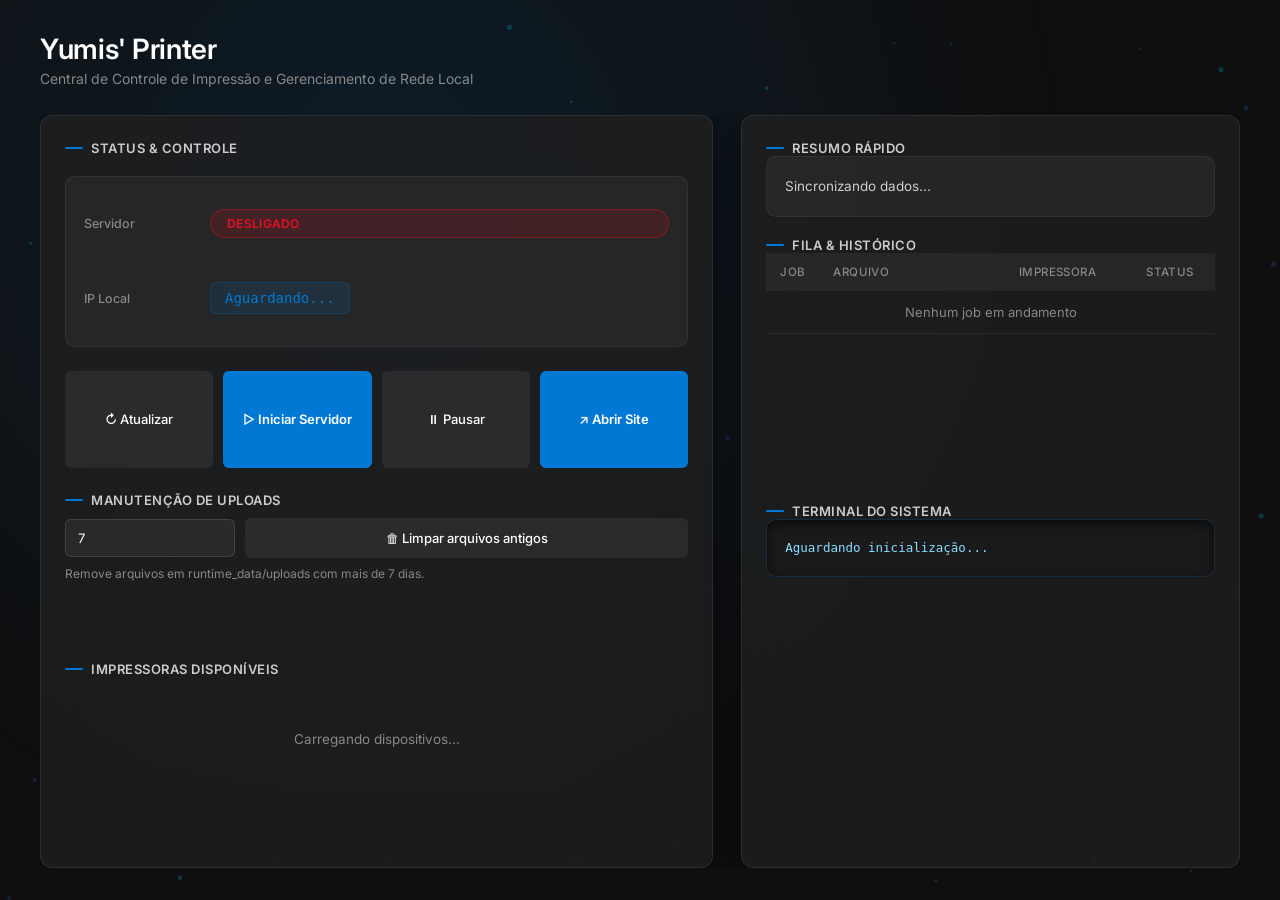
<file: templates/host.html>
<!DOCTYPE html>
<html lang="pt-BR">
<head>
    <meta charset="UTF-8">
    <meta name="viewport" content="width=device-width, initial-scale=1.0">
    <title>Yumis' Printer - Painel do Host</title>
    <link href="https://fonts.googleapis.com/css2?family=Inter:wght@300;400;500;600;700&family=Segoe+UI:wght@400;500;600&display=swap" rel="stylesheet">
    <style>
        :root {
            --bg-color: #0F0F0F;
            --panel-bg: rgba(32, 32, 32, 0.75);
            --panel-border: rgba(255, 255, 255, 0.08);
            --accent: #0078D4;           /* Azul Microsoft clássico */
            --accent-hover: #106EBE;
            --text-primary: #FFFFFF;
            --text-secondary: #CCCCCC;
            --text-muted: #888888;
            --success: #00CC6A;
            --danger: #E81123;
            --surface: rgba(45, 45, 45, 0.6);
        }

        * {
            margin: 0;
            padding: 0;
            box-sizing: border-box;
            font-family: 'Segoe UI', 'Inter', system-ui, sans-serif;
            user-select: none;
        }

        html, body {
            width: 100%;
            height: 100%;
            background-color: var(--bg-color);
            color: var(--text-primary);
            overflow: hidden;
        }

        /* Fundo animado (mantido, mas mais discreto) */
        #networkCanvas {
            position: fixed;
            top: 0;
            left: 0;
            width: 100%;
            height: 100%;
            z-index: 0;
            pointer-events: none;
            opacity: 0.35;
        }

        /* Luzes sutis de fundo (estilo Mica/Acrylic) */
        body::before {
            content: "";
            position: fixed;
            inset: 0;
            background: radial-gradient(circle at 30% 20%, rgba(0, 120, 212, 0.12), transparent 60%);
            z-index: 1;
            pointer-events: none;
        }

        .container {
            position: relative;
            z-index: 10;
            width: 100%;
            height: 100%;
            display: grid;
            grid-template-rows: auto 1fr;
            padding: 32px 40px;
            gap: 28px;
            overflow: hidden;
        }

        /* Header estilo Microsoft */
        .header {
            display: flex;
            flex-direction: column;
            gap: 4px;
        }

        .header h1 {
            font-size: 28px;
            font-weight: 600;
            letter-spacing: -0.3px;
            color: var(--text-primary);
        }

        .header p {
            font-size: 14px;
            color: var(--text-muted);
            font-weight: 400;
        }

        .main-grid {
            display: grid;
            grid-template-columns: 1.35fr 1fr;
            gap: 28px;
            overflow: hidden;
        }

        /* Painéis com efeito Acrylic sutil */
        .panel {
            background: var(--panel-bg);
            border: 1px solid var(--panel-border);
            border-radius: 12px;
            padding: 24px;
            display: grid;
            grid-template-rows: auto 1fr;
            gap: 20px;
            box-shadow: 0 8px 32px rgba(0, 0, 0, 0.4);
            backdrop-filter: blur(20px);
            transition: all 0.25s cubic-bezier(0.4, 0, 0.2, 1);
        }

        .panel:hover {
            box-shadow: 0 12px 40px rgba(0, 120, 212, 0.15);
        }

        .panel-title {
            font-size: 13px;
            font-weight: 600;
            text-transform: uppercase;
            letter-spacing: 0.5px;
            color: var(--text-secondary);
            display: flex;
            align-items: center;
            gap: 8px;
        }

        .panel-title::before {
            content: "";
            width: 18px;
            height: 2px;
            background: var(--accent);
            border-radius: 2px;
        }

        /* Status */
        .status-info {
            background: var(--surface);
            padding: 18px;
            border-radius: 10px;
            border: 1px solid rgba(255,255,255,0.06);
            display: grid;
            gap: 16px;
        }

        .status-item {
            display: grid;
            grid-template-columns: 110px 1fr;
            align-items: center;
            gap: 16px;
        }

        .status-label {
            font-size: 12.5px;
            font-weight: 500;
            color: var(--text-muted);
        }

        .status-value {
            font-family: "Segoe UI", Consolas, monospace;
            font-size: 14px;
            color: var(--accent);
            padding: 7px 14px;
            background: rgba(0, 120, 212, 0.12);
            border-radius: 6px;
            border: 1px solid rgba(0, 120, 212, 0.25);
            width: fit-content;
        }

        .status-badge {
            display: inline-flex;
            align-items: center;
            padding: 6px 16px;
            border-radius: 20px;
            font-size: 12px;
            font-weight: 600;
            letter-spacing: 0.3px;
            transition: all 0.3s ease;
        }

        .status-badge.active {
            background: rgba(0, 204, 106, 0.15);
            color: var(--success);
            border: 1px solid rgba(0, 204, 106, 0.4);
        }

        .status-badge.inactive {
            background: rgba(232, 17, 35, 0.15);
            color: var(--danger);
            border: 1px solid rgba(232, 17, 35, 0.4);
        }

        /* Botões estilo Microsoft Command Bar */
        .button-group {
            display: grid;
            grid-template-columns: repeat(4, 1fr);
            gap: 10px;
        }

        .maintenance-row {
            display: grid;
            grid-template-columns: 170px 1fr;
            gap: 10px;
            align-items: center;
        }

        .days-input {
            width: 100%;
            padding: 10px 12px;
            border-radius: 6px;
            border: 1px solid rgba(255, 255, 255, 0.12);
            background: rgba(255, 255, 255, 0.06);
            color: var(--text-primary);
            font-size: 13px;
        }

        .days-input:focus {
            outline: none;
            border-color: rgba(0, 120, 212, 0.7);
            box-shadow: 0 0 0 2px rgba(0, 120, 212, 0.22);
        }

        .maintenance-hint {
            margin-top: 8px;
            font-size: 12px;
            color: var(--text-muted);
        }

        .btn {
            padding: 11px 14px;
            border-radius: 6px;
            font-size: 13px;
            font-weight: 500;
            cursor: pointer;
            transition: all 0.2s cubic-bezier(0.4, 0, 0.2, 1);
            border: 1px solid transparent;
            background: rgba(255,255,255,0.06);
            color: var(--text-primary);
        }

        .btn:hover {
            background: rgba(255,255,255,0.12);
            transform: translateY(-1px);
        }

        .btn:active {
            transform: translateY(1px);
        }

        .btn-primary {
            background: var(--accent);
            color: white;
            border: none;
            font-weight: 600;
        }

        .btn-primary:hover {
            background: var(--accent-hover);
            box-shadow: 0 4px 12px rgba(0, 120, 212, 0.4);
        }

        /* Lista de impressoras */
        .printers-section {
            display: flex;
            flex-direction: column;
            gap: 8px;
            overflow-y: auto;
            max-height: 100%;
        }

        .printer-item {
            background: rgba(255,255,255,0.04);
            border: 1px solid rgba(255,255,255,0.08);
            border-radius: 8px;
            padding: 14px 16px;
            transition: all 0.2s ease;
            display: flex;
            align-items: center;
            gap: 14px;
        }

        .printer-item:hover {
            background: rgba(0, 120, 212, 0.08);
            border-color: rgba(0, 120, 212, 0.3);
            transform: translateX(3px);
        }

        .printer-item input[type="checkbox"] {
            accent-color: var(--accent);
            width: 18px;
            height: 18px;
        }

        .printer-item label {
            flex: 1;
            cursor: pointer;
            font-size: 13.5px;
            line-height: 1.4;
        }

        /* Painel direito */
        .right-panel {
            display: grid;
            grid-template-rows: auto 1fr auto 1fr;
            gap: 20px;
        }

        .summary-text {
            font-size: 13.5px;
            line-height: 1.7;
            color: var(--text-secondary);
            background: var(--surface);
            padding: 18px;
            border-radius: 10px;
            border: 1px solid rgba(255,255,255,0.05);
            white-space: pre-wrap;
        }

        /* Tabela moderna */
        .jobs-table {
            width: 100%;
            border-collapse: collapse;
            font-size: 13px;
        }

        .jobs-table th {
            background: rgba(255,255,255,0.05);
            color: var(--text-muted);
            padding: 12px 14px;
            text-align: left;
            font-weight: 500;
            font-size: 11.5px;
            text-transform: uppercase;
            letter-spacing: 0.4px;
            position: sticky;
            top: 0;
        }

        .jobs-table td {
            padding: 13px 14px;
            border-bottom: 1px solid rgba(255,255,255,0.06);
            color: var(--text-secondary);
        }

        .jobs-table tr:hover td {
            background: rgba(255,255,255,0.04);
        }

        /* Logs / Terminal */
        .logs-text {
            font-family: "Consolas", "Segoe UI Mono", monospace;
            font-size: 12.5px;
            line-height: 1.55;
            color: #88DDFF;
            background: #1A1A1A;
            padding: 18px;
            border-radius: 10px;
            border: 1px solid rgba(0, 120, 212, 0.2);
            box-shadow: inset 0 4px 12px rgba(0,0,0,0.6);
            white-space: pre-wrap;
            overflow-y: auto;
        }

        /* Scrollbar sutil */
        .scrollbar::-webkit-scrollbar {
            width: 5px;
            height: 5px;
        }
        .scrollbar::-webkit-scrollbar-thumb {
            background: rgba(255,255,255,0.25);
            border-radius: 10px;
        }
        .scrollbar::-webkit-scrollbar-thumb:hover {
            background: rgba(255,255,255,0.4);
        }

        .empty-state {
            color: var(--text-muted);
            font-size: 13.5px;
            text-align: center;
            padding: 40px 20px;
        }

        /* Animações gerais */
        @keyframes fadeInUp {
            from { opacity: 0; transform: translateY(12px); }
            to { opacity: 1; transform: translateY(0); }
        }

        .panel, .status-info, .summary-text {
            animation: fadeInUp 0.6s ease-out forwards;
        }

        @media (max-width: 1200px) {
            .main-grid { grid-template-columns: 1fr; }
            .button-group { grid-template-columns: repeat(2, 1fr); }
        }
    </style>
</head>
<body>

    <canvas id="networkCanvas"></canvas>

    <div class="container">
        <div class="header">
            <h1>Yumis' Printer</h1>
            <p>Central de Controle de Impressão e Gerenciamento de Rede Local</p>
        </div>

        <div class="main-grid">
            <!-- Painel esquerdo -->
            <div class="panel">
                <div class="panel-title">Status & Controle</div>
                
                <div style="display: grid; gap: 24px; overflow-y: auto;" class="scrollbar">
                    <div class="status-info">
                        <div class="status-item">
                            <span class="status-label">Servidor</span>
                            <span class="status-badge inactive" id="serverStatus"> DESLIGADO </span>
                        </div>
                        <div class="status-item">
                            <span class="status-label">IP Local</span>
                            <div class="status-value" id="serverUrl">Aguardando...</div>
                        </div>
                    </div>

                    <div class="button-group">
                        <button class="btn" id="btnRefresh">↻ Atualizar</button>
                        <button class="btn btn-primary" id="btnStart">▷ Iniciar Servidor</button>
                        <button class="btn" id="btnStop">⏸ Pausar</button>
                        <button class="btn btn-primary" id="btnOpenSite">↗ Abrir Site</button>
                    </div>

                    <div>
                        <div class="panel-title" style="margin-bottom: 10px;">Manutenção de Uploads</div>
                        <div class="maintenance-row">
                            <input id="cleanupDays" class="days-input" type="number" min="1" max="365" value="7" title="Remover arquivos mais antigos que X dias">
                            <button class="btn" id="btnCleanupUploads">🗑 Limpar arquivos antigos</button>
                        </div>
                        <p class="maintenance-hint" id="cleanupHint">Remove arquivos em runtime_data/uploads com mais de 7 dias.</p>
                    </div>

                    <div>
                        <div class="panel-title" style="margin-bottom: 14px;">Impressoras Disponíveis</div>
                        <div class="printers-section scrollbar" id="printersList">
                            <div class="empty-state">Carregando dispositivos...</div>
                        </div>
                    </div>
                </div>
            </div>

            <!-- Painel direito -->
            <div class="right-panel panel">
                <div class="summary-box">
                    <div class="panel-title">Resumo Rápido</div>
                    <div class="box-content scrollbar">
                        <div class="summary-text" id="summaryText">Sincronizando dados...</div>
                    </div>
                </div>

                <div class="jobs-box">
                    <div class="panel-title">Fila & Histórico</div>
                    <div class="box-content scrollbar">
                        <table class="jobs-table">
                            <thead>
                                <tr>
                                    <th style="width: 50px;">Job</th>
                                    <th>Arquivo</th>
                                    <th style="width: 120px;">Impressora</th>
                                    <th style="width: 90px; text-align: center;">Status</th>
                                </tr>
                            </thead>
                            <tbody id="jobsBody">
                                <tr>
                                    <td colspan="4" style="text-align: center; color: #888;">Nenhum job em andamento</td>
                                </tr>
                            </tbody>
                        </table>
                    </div>
                </div>

                <div class="logs-box">
                    <div class="panel-title">Terminal do Sistema</div>
                    <div class="box-content scrollbar logs-text" id="logsText">Aguardando inicialização...</div>
                </div>
            </div>
        </div>
    </div>

    <!-- Script da animação do canvas (mantido igual) -->
    <script>

        // --- SCRIPT 1: ANIMAÇÃO DA REDE NEURAL DO FUNDO ---
        const canvas = document.getElementById('networkCanvas');
        const ctx = canvas.getContext('2d');
        let particlesArray;

        function resizeCanvas() {
            canvas.width = window.innerWidth;
            canvas.height = window.innerHeight;
        }
        window.addEventListener('resize', resizeCanvas);
        resizeCanvas();

        class Particle {
            constructor() {
                this.x = Math.random() * canvas.width;
                this.y = Math.random() * canvas.height;
                this.size = Math.random() * 2 + 1;
                this.speedX = (Math.random() * 1) - 0.5;
                this.speedY = (Math.random() * 1) - 0.5;
                const colors = ['rgba(6, 182, 212, 0.7)', 'rgba(59, 130, 246, 0.5)'];
                this.color = colors[Math.floor(Math.random() * colors.length)];
            }
            update() {
                this.x += this.speedX;
                this.y += this.speedY;
                if(this.x > canvas.width || this.x < 0) this.speedX = -this.speedX;
                if(this.y > canvas.height || this.y < 0) this.speedY = -this.speedY;
            }
            draw() {
                ctx.fillStyle = this.color;
                ctx.beginPath();
                ctx.arc(this.x, this.y, this.size, 0, Math.PI * 2);
                ctx.fill();
            }
        }

        function initParticles() {
            particlesArray = [];
            let numberOfParticles = (canvas.width * canvas.height) / 10000;
            if(numberOfParticles > 60) numberOfParticles = 60; 
            for (let i = 0; i < numberOfParticles; i++) {
                particlesArray.push(new Particle());
            }
        }

        function animateParticles() {
            ctx.clearRect(0, 0, canvas.width, canvas.height);
            for (let i = 0; i < particlesArray.length; i++) {
                particlesArray[i].update();
                particlesArray[i].draw();
                for (let j = i; j < particlesArray.length; j++) {
                    const dx = particlesArray[i].x - particlesArray[j].x;
                    const dy = particlesArray[i].y - particlesArray[j].y;
                    const distance = Math.sqrt(dx * dx + dy * dy);
                    
                    if (distance < 150) {
                        ctx.beginPath();
                        let opacity = 1 - (distance/150);
                        ctx.strokeStyle = `rgba(30, 58, 138, ${opacity * 0.3})`;
                        ctx.lineWidth = 1;
                        ctx.moveTo(particlesArray[i].x, particlesArray[i].y);
                        ctx.lineTo(particlesArray[j].x, particlesArray[j].y);
                        ctx.stroke();
                    }
                }
            }
            requestAnimationFrame(animateParticles);
        }
        initParticles();
        animateParticles();

        // --- SCRIPT 2: LOGICA ORIGINAL MANTIDA INTACTA ---
        let api = window.pywebview?.api;

        // UI Elements
        const serverStatus = document.getElementById('serverStatus');
        const serverUrl = document.getElementById('serverUrl');
        const summaryText = document.getElementById('summaryText');
        const printersList = document.getElementById('printersList');
        const jobsBody = document.getElementById('jobsBody');
        const logsText = document.getElementById('logsText');

        const btnRefresh = document.getElementById('btnRefresh');
        const btnStart = document.getElementById('btnStart');
        const btnStop = document.getElementById('btnStop');
        const btnOpenSite = document.getElementById('btnOpenSite');
        const btnCleanupUploads = document.getElementById('btnCleanupUploads');
        const cleanupDays = document.getElementById('cleanupDays');
        const cleanupHint = document.getElementById('cleanupHint');

        // Button handlers - wrapped to handle if API is not ready
        btnRefresh?.addEventListener('click', () => {
            api?.refresh_printers?.();
            setTimeout(updatePrinters, 200);
        });
        btnStart?.addEventListener('click', () => api?.start_server?.());
        btnStop?.addEventListener('click', () => api?.stop_server?.());
        btnOpenSite?.addEventListener('click', () => api?.open_site?.());
        btnCleanupUploads?.addEventListener('click', async () => {
            const days = Number.parseInt(cleanupDays?.value || '7', 10);
            const normalizedDays = Number.isNaN(days) ? 7 : Math.min(365, Math.max(1, days));
            cleanupDays.value = String(normalizedDays);

            try {
                const result = await api?.cleanup_old_uploads?.(normalizedDays);
                if (result && cleanupHint) {
                    cleanupHint.textContent = `Removidos ${result.removed} arquivo(s) com mais de ${result.days} dia(s).`;
                }
                await updateUI();
            } catch (err) {
                console.error('Error cleaning uploads:', err);
                if (cleanupHint) {
                    cleanupHint.textContent = 'Falha ao limpar uploads antigos.';
                }
            }
        });

        // Poll for state updates
        async function updateUI() {
            if (!api) return;
            try {
                const state = await api.get_state();
                
                // Update server status
                const isRunning = state.is_server_running;
                serverStatus.className = `status-badge ${isRunning ? 'active' : 'inactive'}`;
                serverStatus.textContent = isRunning ? ' ATIVO ' : ' DESLIGADO ';
                
                // Update server URL
                serverUrl.textContent = state.server_url || 'Aguardando inicialização...';
                
                // Update summary (com estilos integrados para ficar mais bonito)
                const counts = state.job_counts;
                summaryText.innerHTML = (
                    `<span style="color:#06B6D4">❖</span> Impressoras detectadas: <b>${state.printer_count}</b>\n` +
                    `<span style="color:#06B6D4">❖</span> Impressoras liberadas: <b>${state.shared_printer_count}</b>\n` +
                    `Estado do Servidor: <b style="color:${isRunning ? '#6EE7B7' : '#FDA4AF'}">${isRunning ? 'ATIVO' : 'PAUSADO'}</b>\n` +
                    `URL: ${state.server_url || 'Não iniciado'}\n` +
                    `Uploads: <b>${state.upload_count}</b> arquivo(s) • <b>${state.upload_total_mb} MB</b>\n\n` +
                    `Fila: <b>${counts.queued}</b> aguardando  |  <b>${counts.printing}</b> imprimindo\n` +
                    `Histórico: <span style="color:#6EE7B7">${counts.done} concluídos</span>  |  <span style="color:#FDA4AF">${counts.error} com erro</span>`
                );
                
                // Update jobs table
                if (state.jobs.length === 0) {
                    jobsBody.innerHTML = '<tr><td colspan="4" style="text-align: center; color: #64748B;">A fila está vazia</td></tr>';
                } else {
                    jobsBody.innerHTML = state.jobs.slice(0, 20).map(job => {
                        let statusColor = '#E2E8F0';
                        if(job.status.toLowerCase().includes('erro')) statusColor = '#FDA4AF';
                        if(job.status.toLowerCase().includes('concluido')) statusColor = '#6EE7B7';

                        return `
                        <tr>
                            <td style="color:#94A3B8">#${job.job_id}</td>
                            <td>${job.file_name}</td>
                            <td>${job.printer_name}</td>
                            <td style="text-align: center; font-weight:600; color:${statusColor}">${job.status}</td>
                        </tr>
                    `}).join('');
                }
                
                // Update logs
                logsText.textContent = state.logs.join('\n');
                logsText.scrollTop = logsText.scrollHeight;
                
            } catch (err) {
                console.error('Error updating UI:', err);
            }
        }

        async function updatePrinters() {
            if (!api) return;
            try {
                const printers = await api.get_printers();
                
                if (!printers || printers.length === 0) {
                    printersList.innerHTML = '<div class="empty-state">Nenhuma impressora disponível</div>';
                    return;
                }
                
                printersList.innerHTML = printers.map(printer => `
                    <div class="printer-item">
                        <input type="checkbox" 
                               id="printer_${printer.name}" 
                               ${printer.selected ? 'checked' : ''}
                               onchange="window.handlePrinterChange('${printer.name}', this.checked)">
                        <label for="printer_${printer.name}">
                            <div style="font-weight: 600; color: #F8FAFC; margin-bottom: 4px;">
                                ${printer.name} ${printer.is_default ? '<span style="color:#FCD34D; font-size:11px;">★ Padrão</span>' : ''}
                            </div>
                            <div style="font-size: 11px; color: #94A3B8;">
                                [${printer.source}] • Status: ${printer.status}
                            </div>
                        </label>
                    </div>
                `).join('');
            } catch (err) {
                console.error('Error updating printers:', err);
                printersList.innerHTML = '<div class="empty-state">Erro ao carregar impressoras</div>';
            }
        }

        window.handlePrinterChange = async (printerName, isChecked) => {
            try {
                await api?.set_printer_selected?.(printerName, isChecked);
                await updateUI();
            } catch (err) {
                console.error('Error changing printer selection:', err);
            }
        };

        // Initial load and polling
        async function init() {
            if (!api) {
                console.log('API not ready, waiting...');
                return;
            }
            await updatePrinters();
            await updateUI();
            setInterval(updateUI, 500);
            setInterval(updatePrinters, 2000);
        }

        // Start when API is ready
        if (window.pywebview?.api) {
            init();
        } else {
            window.addEventListener('pywebviewready', () => {
                api = window.pywebview?.api;
                init();
            });
        }
    
    </script>
</body>
</html>
</file>
